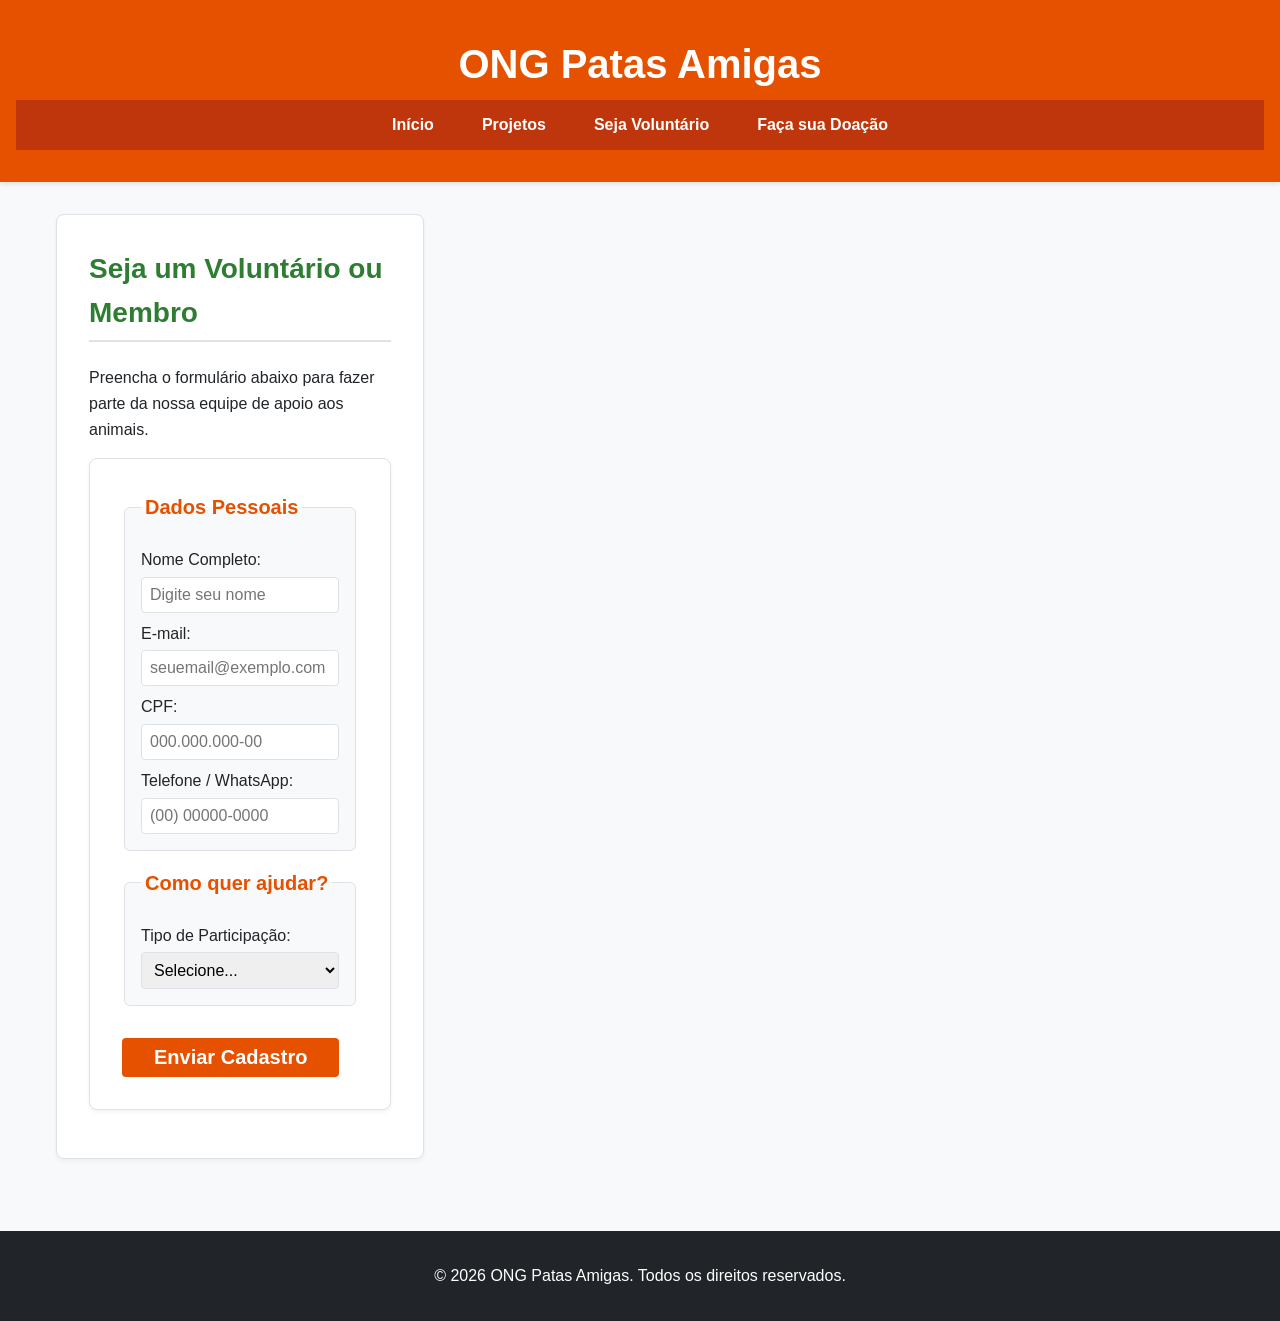
<file: cadastro.html>
<!DOCTYPE html>
<html lang="pt-BR">
<head>
    <meta charset="UTF-8">
    <meta name="viewport" content="width=device-width, initial-scale=1.0">
    <title>ONG Patas Amigas - Seja Voluntário</title>
<link rel="stylesheet" href="styles.css">
</head>
<body>

    <header>
        <h1>ONG Patas Amigas</h1>
        <nav>
            <ul>
                <li><a href="index.html">Início</a></li>
                <li><a href="projetos.html">Projetos</a></li>
                <li><a href="cadastro.html">Seja Voluntário</a></li>
                <li><a href="doacao.html">Faça sua Doação</a></li>
            </ul>
        </nav>
    </header>

    <main>
        <section>
            <h2>Seja um Voluntário ou Membro</h2>
            <p>Preencha o formulário abaixo para fazer parte da nossa equipe de apoio aos animais.</p>

            <form action="#" method="POST">
                <fieldset>
                    <legend>Dados Pessoais</legend>

                    <div>
                        <label for="nome">Nome Completo:</label>
                        <input type="text" id="nome" name="nome" required placeholder="Digite seu nome">
                    </div>

                    <div>
                        <label for="email">E-mail:</label>
                        <input type="email" id="email" name="email" required placeholder="seuemail@exemplo.com">
                    </div>

                    <div>
                        <label for="cpf">CPF:</label>
                        <input type="text" id="cpf" name="cpf" required placeholder="000.000.000-00">
                    </div>

                    <div>
                        <label for="telefone">Telefone / WhatsApp:</label>
                        <input type="tel" id="telefone" name="telefone" required placeholder="(00) 00000-0000">
                    </div>
                </fieldset>

                <fieldset>
                    <legend>Como quer ajudar?</legend>

                    <div>
                        <label for="tipo">Tipo de Participação:</label>
                        <select id="tipo" name="tipo" required>
                            <option value="">Selecione...</option>
                            <option value="voluntario">Voluntário de Campo (Feiras e Resgates)</option>
                            <option value="lar-temporario">Lar Temporário</option>
                            <option value="membro">Membro Mantenedor</option>
                        </select>
                    </div>
                </fieldset>

                <button type="submit">Enviar Cadastro</button>
            </form>
        </section>
    </main>

    <footer>
        <p>&copy; 2026 ONG Patas Amigas. Todos os direitos reservados.</p>
    </footer>

</body>
</html>
</file>
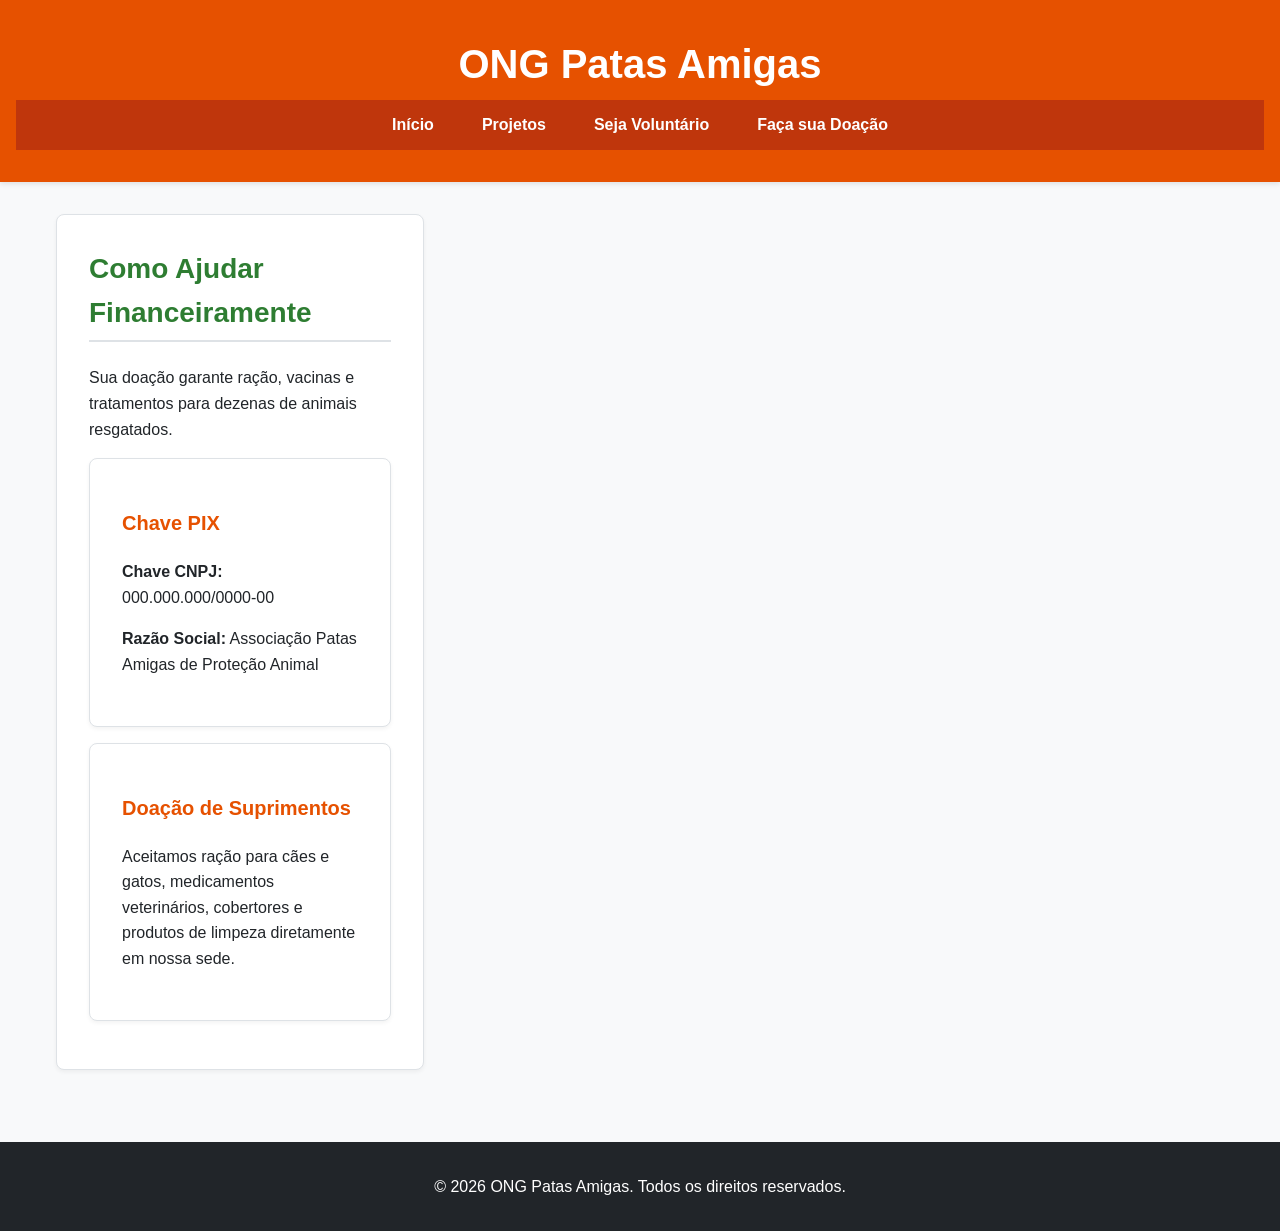
<file: doacao.html>
<!DOCTYPE html>
<html lang="pt-BR">
<head>
    <meta charset="UTF-8">
    <meta name="viewport" content="width=device-width, initial-scale=1.0">
    <title>ONG Patas Amigas - Faça sua Doação</title>
<link rel="stylesheet" href="styles.css">
</head>
<body>

    <header>
        <h1>ONG Patas Amigas</h1>
        <nav>
            <ul>
                <li><a href="index.html">Início</a></li>
                <li><a href="projetos.html">Projetos</a></li>
                <li><a href="cadastro.html">Seja Voluntário</a></li>
                <li><a href="doacao.html">Faça sua Doação</a></li>
            </ul>
        </nav>
    </header>

    <main>
        <section>
            <h2>Como Ajudar Financeiramente</h2>
            <p>Sua doação garante ração, vacinas e tratamentos para dezenas de animais resgatados.</p>

            <article>
                <h3>Chave PIX</h3>
                <p><strong>Chave CNPJ:</strong> 000.000.000/0000-00</p>
                <p><strong>Razão Social:</strong> Associação Patas Amigas de Proteção Animal</p>
            </article>

            <article>
                <h3>Doação de Suprimentos</h3>
                <p>Aceitamos ração para cães e gatos, medicamentos veterinários, cobertores e produtos de limpeza diretamente em nossa sede.</p>
            </article>
        </section>
    </main>

    <footer>
        <p>&copy; 2026 ONG Patas Amigas. Todos os direitos reservados.</p>
    </footer>

</body>
</html>
</file>
<file: styles.css>
/* ==========================================================================
   1. DESIGN SYSTEM - VARIÁVEIS CSS
   ========================================================================== */
:root {
  /* Cores Primárias e Secundárias */
  --color-primary: #e65100;         /* Laranja vibrante - Destaque e Ação */
  --color-primary-hover: #bf360c;   /* Laranja escuro - Hover dos botões */
  --color-secondary: #2e7d32;       /* Verde esperança - Saúde Animal */
  --color-secondary-hover: #1b5e20; /* Verde escuro - Hover secundário */

  /* Cores Neutras e de Apoio */
  --color-bg-light: #f8f9fa;        /* Fundo cinza claro */
  --color-card-bg: #ffffff;         /* Fundo branco para cartões */
  --color-text-dark: #212529;       /* Texto escuro de alto contraste */
  --color-border: #dee2e6;          /* Bordas e divisórias */

  /* Escala Tipográfica (rem) */
  --font-size-sm: 0.875rem;         /* 14px */
  --font-size-base: 1rem;           /* 16px */
  --font-size-md: 1.25rem;          /* 20px */
  --font-size-lg: 1.75rem;          /* 28px */
  --font-size-xl: 2.5rem;           /* 40px */

  /* Escala Espacial Modular */
  --spacing-xs: 0.25rem;            /* 4px */
  --spacing-sm: 0.5rem;             /* 8px */
  --spacing-md: 1rem;               /* 16px */
  --spacing-lg: 2rem;               /* 32px */
  --spacing-xl: 3.5rem;             /* 56px */
}

/* ==========================================================================
   2. RESET E REGRAS GERAIS
   ========================================================================== */
* {
  box-sizing: border-box;
}

body {
  font-family: Arial, Helvetica, sans-serif;
  background-color: var(--color-bg-light);
  color: var(--color-text-dark);
  margin: 0;
  padding: 0;
  line-height: 1.6;
}

/* ==========================================================================
   3. CABEÇALHO E MENU DE NAVEGAÇÃO
   ========================================================================== */
header {
  background-color: var(--color-primary);
  color: #ffffff;
  padding: var(--spacing-lg) var(--spacing-md);
  text-align: center;
  box-shadow: 0 2px 5px rgba(0, 0, 0, 0.1);
}

header h1 {
  font-size: var(--font-size-xl);
  margin: 0 0 var(--spacing-xs) 0;
}

nav {
  background-color: var(--color-primary-hover);
  padding: var(--spacing-xs) 0;
}

nav ul {
  list-style: none;
  margin: 0;
  padding: 0;
  display: flex;
  justify-content: center;
  flex-wrap: wrap;
  gap: var(--spacing-md);
}

nav a {
  color: #ffffff;
  text-decoration: none;
  font-weight: bold;
  font-size: var(--font-size-base);
  padding: var(--spacing-sm) var(--spacing-md);
  display: inline-block;
  transition: background-color 0.2s ease;
}

nav a:hover,
nav a:focus {
  background-color: var(--color-secondary);
  border-radius: 4px;
}

/* ==========================================================================
   4. ESTRUTURA MACRO (CSS GRID DE 12 COLUNAS)
   ========================================================================== */
main, .grid-container {
  display: grid;
  grid-template-columns: repeat(12, 1fr);
  gap: var(--spacing-md);
  max-width: 1200px;
  margin: var(--spacing-lg) auto;
  padding: 0 var(--spacing-md);
}

/* Comportamento Padrão dos Cartões (Mobile-First: 100% da largura) */
section, article, form {
  grid-column: span 12;
  background-color: var(--color-card-bg);
  padding: var(--spacing-lg);
  margin-bottom: var(--spacing-md);
  border-radius: 8px;
  border: 1px solid var(--color-border);
  box-shadow: 0 2px 4px rgba(0, 0, 0, 0.05);
}

h2 {
  font-size: var(--font-size-lg);
  color: var(--color-secondary);
  border-bottom: 2px solid var(--color-border);
  padding-bottom: var(--spacing-xs);
  margin-top: 0;
}

h3 {
  font-size: var(--font-size-md);
  color: var(--color-primary);
  margin-top: var(--spacing-md);
}

p, li {
  font-size: var(--font-size-base);
}

ul, ol {
  padding-left: var(--spacing-lg);
}

img {
  max-width: 100%;
  height: auto;
  border-radius: 8px;
  display: block;
  margin: var(--spacing-md) auto;
}

/* ==========================================================================
   5. FORMULÁRIOS E INPUTS
   ========================================================================== */
fieldset {
  border: 1px solid var(--color-border);
  border-radius: 6px;
  padding: var(--spacing-md);
  margin-bottom: var(--spacing-md);
  background-color: var(--color-bg-light);
}

legend {
  font-weight: bold;
  font-size: var(--font-size-md);
  color: var(--color-primary);
  padding: 0 var(--spacing-xs);
}

label {
  display: block;
  margin-top: var(--spacing-sm);
  font-size: var(--font-size-base);
  font-weight: 500;
}

input, select, textarea {
  width: 100%;
  padding: var(--spacing-sm);
  margin-top: var(--spacing-xs);
  border: 1px solid var(--color-border);
  border-radius: 4px;
  font-size: var(--font-size-base);
}

input:focus, select:focus, textarea:focus {
  outline: none;
  border-color: var(--color-secondary);
  box-shadow: 0 0 0 2px rgba(46, 125, 50, 0.2);
}

button, input[type="submit"] {
  background-color: var(--color-primary);
  color: #ffffff;
  border: none;
  padding: var(--spacing-sm) var(--spacing-lg);
  font-size: var(--font-size-md);
  font-weight: bold;
  border-radius: 4px;
  cursor: pointer;
  transition: background-color 0.2s ease;
  margin-top: var(--spacing-md);
}

button:hover, input[type="submit"]:hover {
  background-color: var(--color-primary-hover);
}

/* ==========================================================================
   6. OS 5 BREAKPOINTS RESPONSIVOS (@media)
   ========================================================================== */

/* Breakpoint 1: Smartwatches e telas muito pequenas (até 320px) */
@media (max-width: 320px) {
  body {
    font-size: var(--font-size-sm);
  }
  main, .grid-container {
    padding: 0 var(--spacing-xs);
  }
}

/* Breakpoint 2: Celulares maiores em paisagem (a partir de 576px) */
@media (min-width: 576px) {
  section, article {
    grid-column: span 12;
  }
}

/* Breakpoint 3: Tablets e telas médias (a partir de 768px) */
@media (min-width: 768px) {
  /* Cards ficam lado a lado dividindo em 2 colunas */
  section, article {
    grid-column: span 6;
  }
  form {
    grid-column: span 12;
  }
}

/* Breakpoint 4: Desktops e Laptops (a partir de 992px) */
@media (min-width: 992px) {
  /* Layout principal de 3 colunas para cards */
  section, article {
    grid-column: span 4;
  }
}

/* Breakpoint 5: Desktops Panorâmicos / Telas Grandes (a partir de 1200px) */
@media (min-width: 1200px) {
  main, .grid-container {
    max-width: 1200px;
    gap: var(--spacing-lg);
  }
}

/* ==========================================================================
   7. RODAPÉ
   ========================================================================== */
footer {
  background-color: var(--color-text-dark);
  color: #ffffff;
  text-align: center;
  padding: var(--spacing-md);
  font-size: var(--font-size-sm);
  margin-top: var(--spacing-xl);
}
</file>
